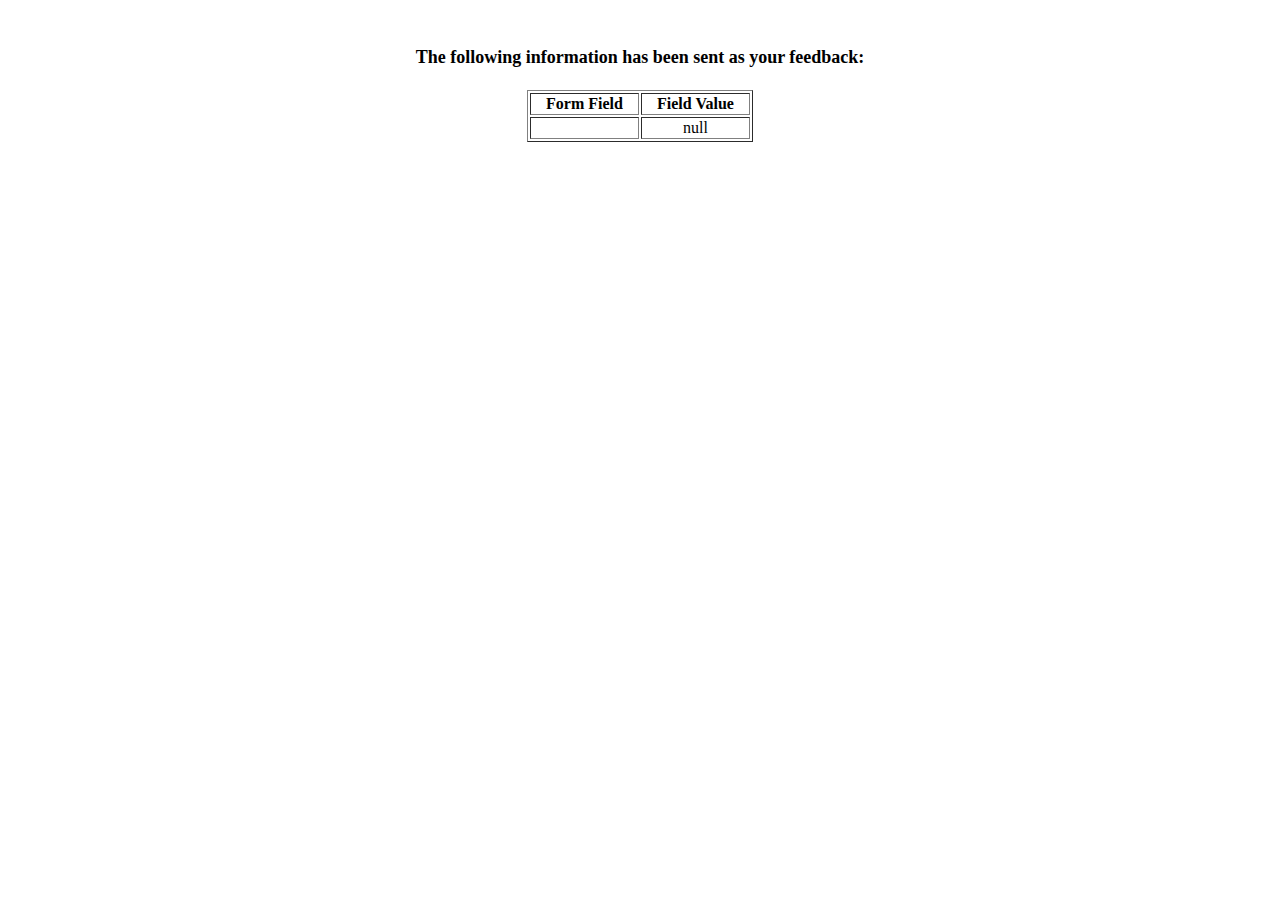
<file: show_data.html>
<html>
<head>
<title>Feedback Sent</title>
</head>
<body>
<p align="center">&nbsp;</p>
<h1 align="center"><font size="+1">The following information has been sent as your
  feedback:</font></h1>

<table border="1" align="center" width="226">
  <tr>
    <th align="center">Form Field</th>
    <th align="center">Field Value</th>
  </tr>

<script language="javascript">
var args = location.search.substr(1).split('&');
for (var i = 0; i < args.length; ++i) {
  var parts = args[i].split('=');
  if (parts != null) {
    var field = parts[0];
    var value = parts[1];
    if (value == null) {
      value = "null"
    }
    else {
      value = '"' + unescape(value.replace(/\+/g, ' ')) + '"';
    }

    document.writeln('<tr><td align="center">' + field + '</td>');
    document.writeln('<td align="center">' + value + '</td></tr>');
  }
}
</script>

<noscript>
<tr><td>
<p>You need to turn on Javascript in your browser.</p>

<p>In Microsoft Internet Explorer 4 or greater:</p>
<ul>
<li>From the "Tools" menu (in IE 4, it's the "View" menu), select "Internet Options".</li>
<li>Click on the "Security" tab.</li>
<li>Click on the "Custom Level" button. (In IE 4, select "Custom"
and then click on "Settings...".)</li>
<li>Under "Active scripting" make sure "Enable" is selected.</li>
</ul>

<p>In Netscape version 4 or greater:</p>
<ul>
<li>From the <b>Edit</b> menu, select <b>Preferences</b>.</li>
<li>In the <b>Category</b> list on the left, click on the word "Advanced".</li>
<li>In the panel on the right, make sure "Enable JavaScript" is checked.</li>
<li>Click the <b>OK</b> button.</li>
</ul>

</td></tr>
</noscript>

</table>
</body>
</html>
</file>
